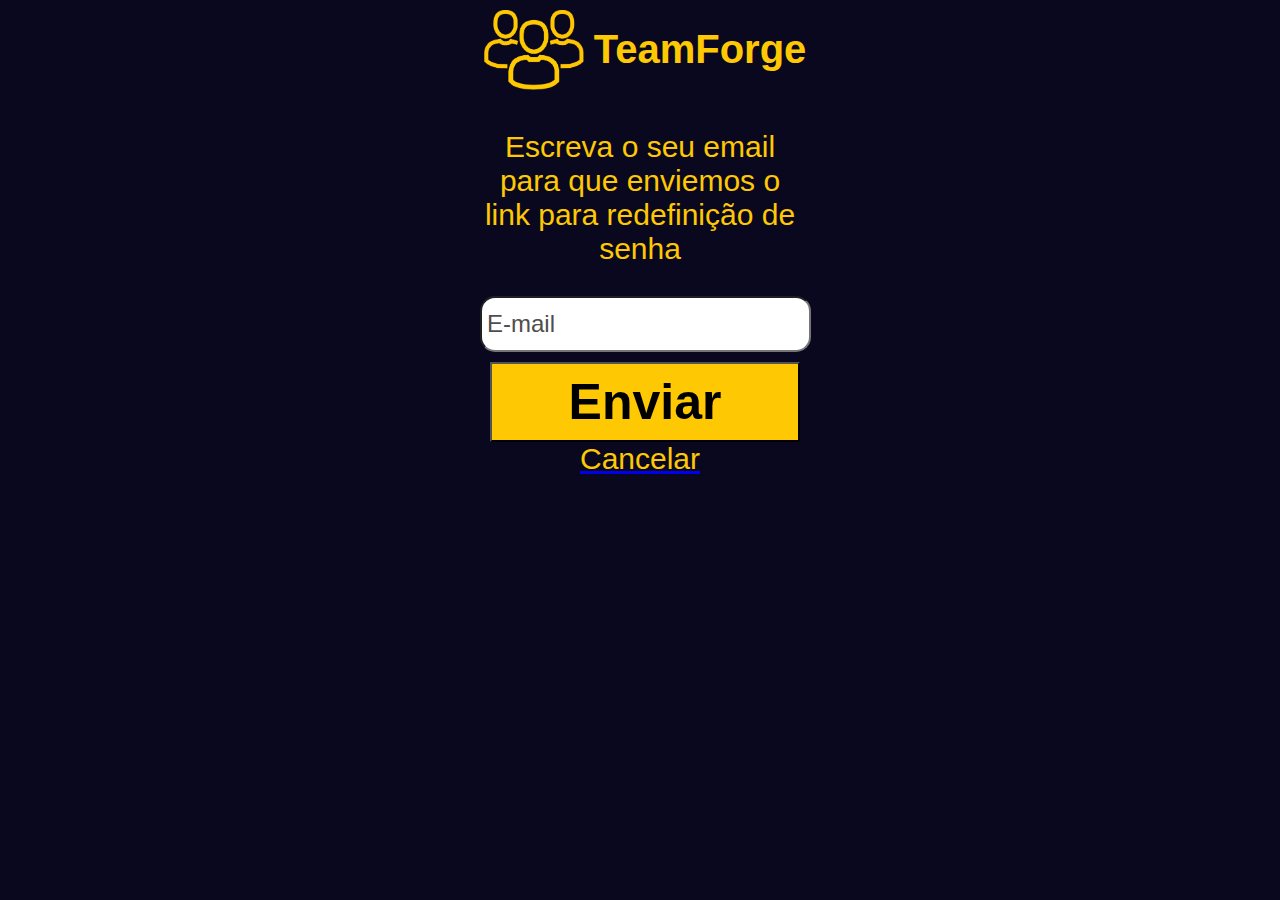
<file: esqueceuSuaSenha.html>
<!DOCTYPE html>
<html lang="pt-br">
<head>
    <meta charset="UTF-8">
    <meta name="viewport" content="width=device-width, initial-scale=1.0">
    <title>TeamForge</title>
    <link rel="stylesheet" href="styles/styleEsqueceuSenha.css">
</head>
<body>
    <header>
        <div class="containerLogo">
            <img src="assetsApp/logo.png" id="imgLogo" alt="logo TeamForge"/>
            <h1 id="escritaLogo">TeamForge</h1>
        </div>
    </header>
    <div id="ContainerRedefinicaoSenha">
        <div style="grid-area: vazio1;"></div>
        <div style="grid-area: corpo;">
            <p id="escritaEmailECodigo">Escreva o seu email para que enviemos o link para redefinição de senha</p>
            <input type="email" name="Email" id="inputEmail" placeholder="E-mail">
            <input type="button" value="Enviar" id="enviarEmail">
            <a href='./index.html'>
                <p id="cancelarAlteracaoSenha">Cancelar</p>
            </a>
        </div>
        <div style="grid-area: vazio2;"></div>
    </div>

</body>
</html>
</file>
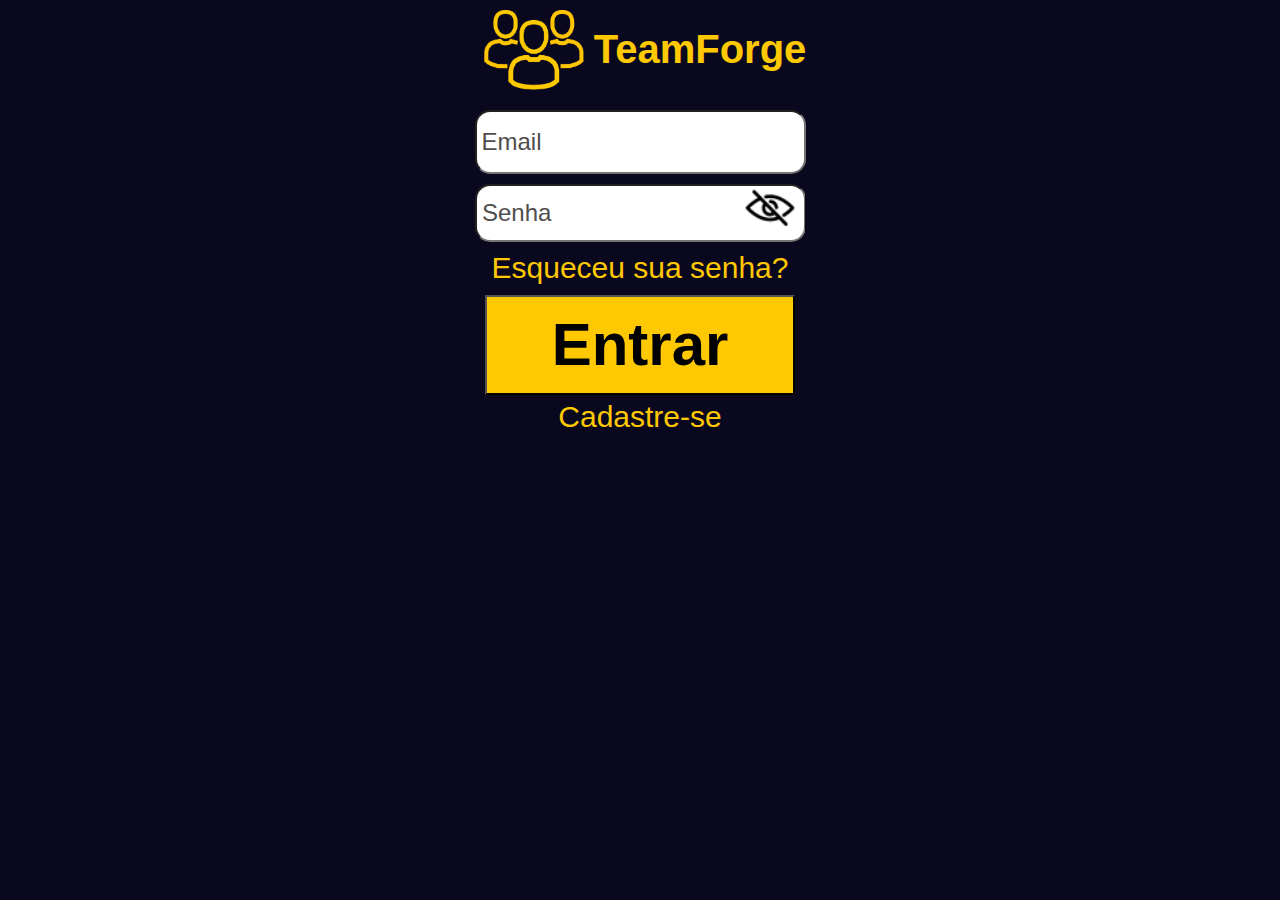
<file: login.html>
<!DOCTYPE html>
<html lang="en">
<head>
    <meta charset="UTF-8">
    <meta name="viewport" content="width=device-width, initial-scale=1.0">
    <title>Document</title>
    <link rel="stylesheet" href="styles/styleLogin.css">
</head>
<body>
    <header>
        <div class="containerLogo">
            <img src="./assets app/logo.png" id="imgLogo" alt="logo TeamForge"/>
            <h1 id="escritaLogo">TeamForge</h1>
        </div>
    </header>
    <div class="containerCorpoLogin">
        <input type="email" name="Email" id="emailUsuario" class="inputsUsuario" placeholder="Email"/>
        <div class="containerSenha">
            <input type="password" name="Senha" id="senhaUsuario" class="inputsUsuario" placeholder="Senha"/>
            <img src="assets app/olho cortado.png" alt="Senha escondida" id="imagemVisibilidadeSenha"/>
        </div>
        <a id="esqueceuSenha" type="button" href="./esqueceuSuaSenha.html">
            <p style="margin: 0;">Esqueceu sua senha?</p>
        </a>
        <input id="entrar" type="button" value="Entrar">
        <a id="cadastrese" href="./cadastro.html">
            <p style="margin: 0;">Cadastre-se</p>
        </a>
    </div>
</body>
</html>
</file>
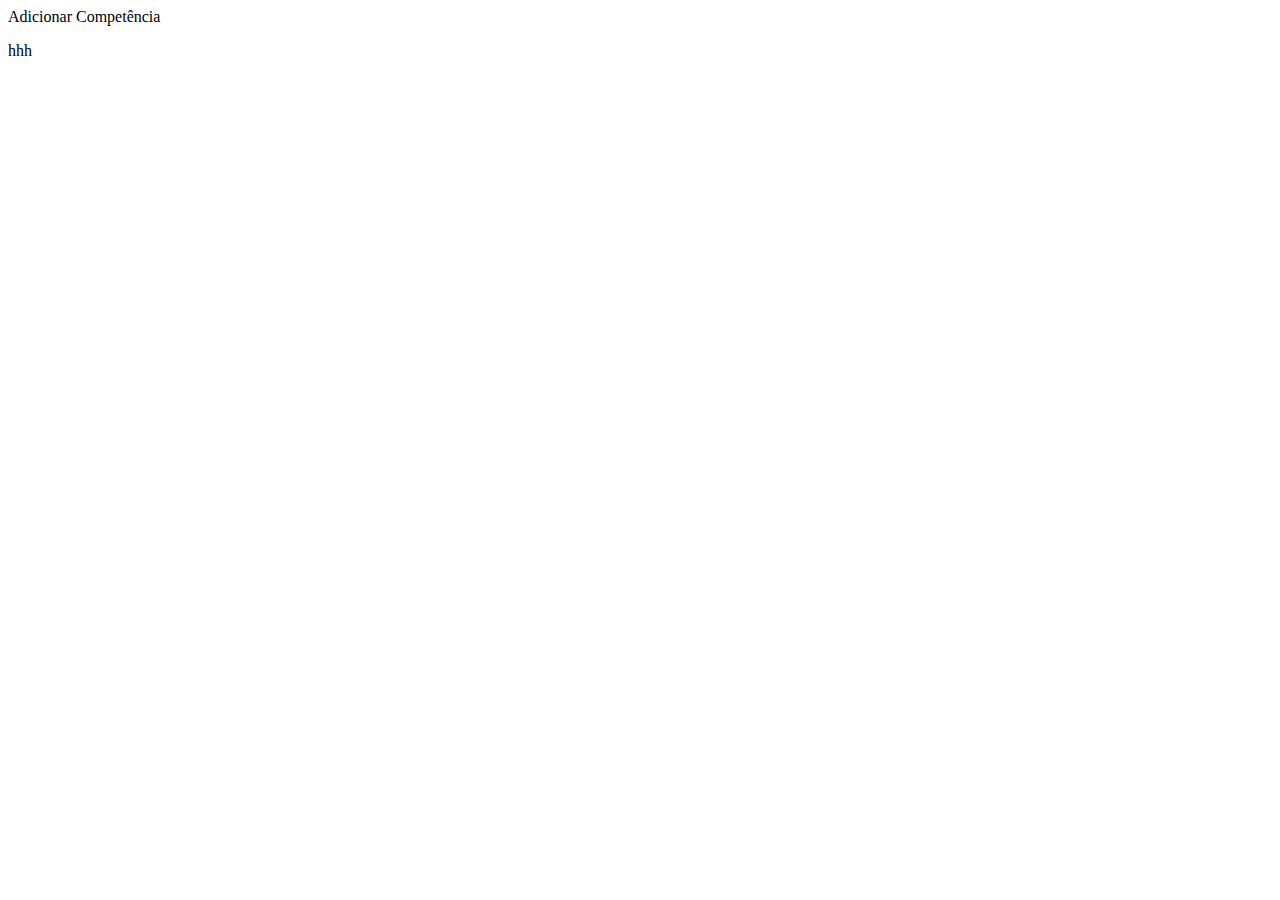
<file: teste.html>
<!DOCTYPE html>
<html lang="pt-BR">
<head>
    <meta charset="UTF-8">
    <meta name="viewport" content="width=device-width, initial-scale=1.0">
    <title>Inserir Input de Texto</title>
</head>
<body>
    <div id="adicionarCompetencia">Adicionar Competência</div>

    <script>
        // Função para inserir um novo input de texto antes do elemento com ID "adicionarCompetencia"
        function inserirInput() {
            // Cria um novo elemento input
            let novoInput = document.createElement("p");
            novoInput.innerHTML = "hhh";

            // Obtém o elemento de referência
            let referencia = document.getElementById("adicionarCompetencia");

            // Insere o novo input antes do elemento de referência
            referencia.appendChild(novoInput);
        }

        // Chama a função para inserir o input de texto
        inserirInput();
    </script>
</body>
</html>
</file>
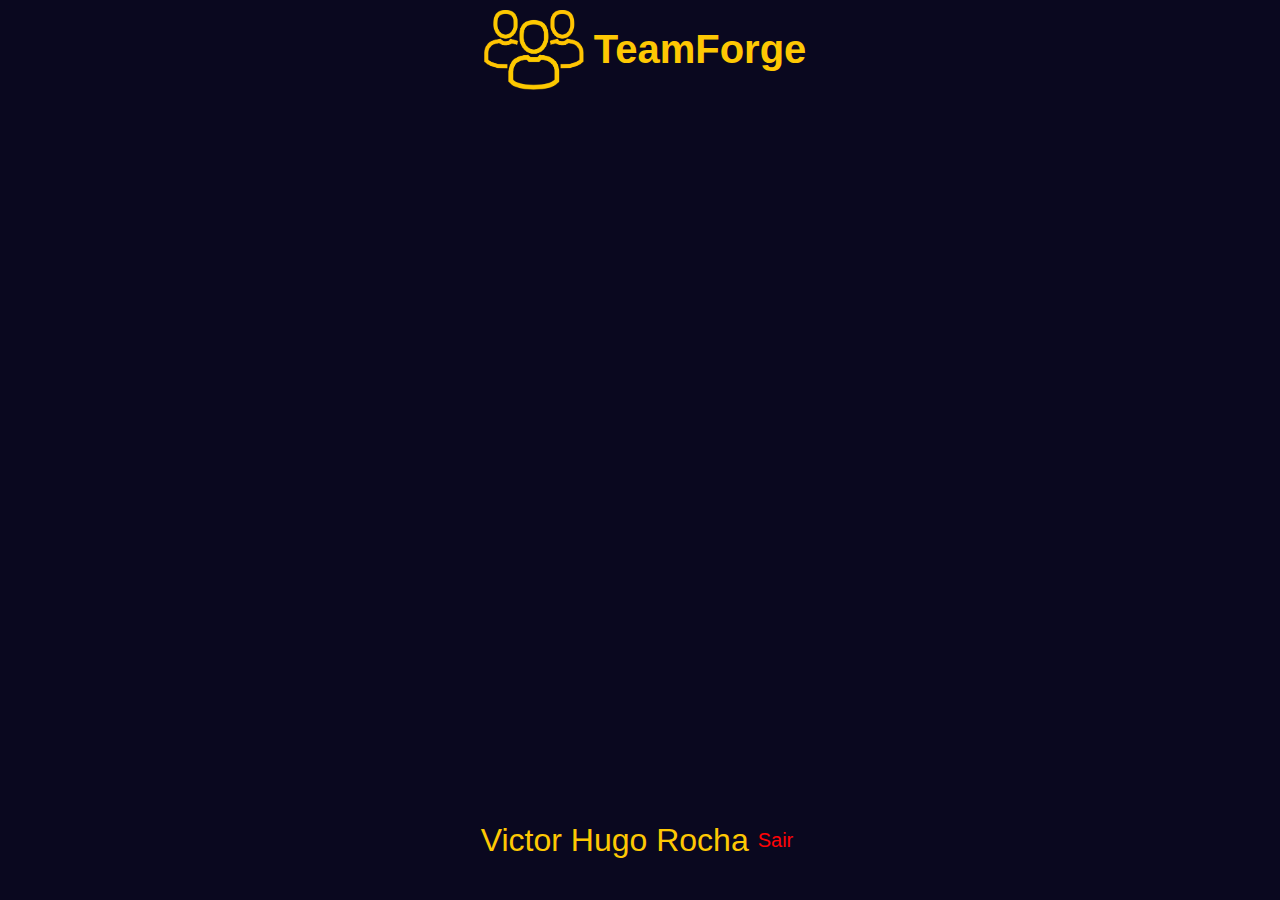
<file: visualizarProjeto.html>
<!DOCTYPE html>
<html lang="en">
<head>
    <meta charset="UTF-8">
    <meta name="viewport" content="width=device-width, initial-scale=1.0">
    <title>TeamForge</title>
    <script src="./codigos/scriptVisualizar.js" type="module" defer></script>
    <link rel="stylesheet" href="styles/styleVisualizar.css">
</head>
<body>
    <header>
        <div class="containerLogo">
            <img src="assetsApp/logo.png" id="imgLogo" alt="logo TeamForge"/>
            <h1 id="escritaLogo">TeamForge</h1>
        </div>
    </header>
    <div class="containerBody">

    </div>
    <footer>
        <div class="containerPerfil">
            <p class="nomePerfil">Victor Hugo Rocha</p>
            <button type="button" id="botaoLogout">Sair</button>
        </div>
    </footer>
</body>
</html>
</file>
<file: styles/styleEsqueceuSenha.css>
body {
    margin: 0;
    min-width: 360px;
    min-height: 570px;
    height: auto;
    background-color: #0A081F;
    font-family: 'inter', Arial, Helvetica, sans-serif;
}

header {
    margin: 0;
    display: flex;
    flex-flow: row;
    justify-content: center;
    align-items: center;

    background-color: #0A081F;
    color: #FEC803;
    min-width: 360px;
}

.containerLogo{
    display: flex;
    flex-flow: row;
    justify-content: center;
    align-items: center;
    margin: 0;
}

#imgLogo {
    max-width: 100px;
    width: auto;
    height: auto;
    margin: 10px;
}

#escritaLogo {
    font-size: 40px;
    margin: 0;
    display: flex;
    justify-content: center;
    align-items: center;
}

#ContainerRedefinicaoSenha {
    display: grid;
    grid-template-areas: "vazio1 corpo vazio2";
    grid-template-columns: auto 320px auto;
    width: 100%;
    color: #FEC803;
}

#escritaEmailECodigo {
    grid-area: corpo;

    text-align: center;

    font-size: 30px;
}

#inputEmail {
    grid-area: corpo;

    width: 320px;
    border-radius: 15px;
    height: 50px;

    font-size: 1.5em;
    padding-left: 5px;

    color: #0A081F;
}

::-webkit-input-placeholder {
    color: #504D4D;
 }

 :-moz-placeholder { /* Firefox 18- */
    color: #504D4D;
 }

 ::-moz-placeholder {  /* Firefox 19+ */
    color: #504D4D;
 }

 :-ms-input-placeholder {
    color: #504D4D;
 }

#enviarEmail {
    background-color: #FEC803;
    text-decoration: none;
    font-size: 50px;
    font-weight: bolder;
    min-width: 310px;
    height: 80px;
    margin: 10px;
    margin-bottom: 0;
}

#cancelarAlteracaoSenha {
    margin: 0;
    color: #FEC803;
    border: 0;
    font-size: 30px;
    text-decoration: none;
    margin-bottom: 20px;
    text-align: center;

}
</file>
<file: styles/styleLogin.css>
body {
    margin: 0;
    min-width: 360px;
    min-height: 570px;
    height: auto;
    background-color: #0A081F;
    font-family: 'inter', Arial, Helvetica, sans-serif;
}

header {
    margin: 0;
    display: flex;
    flex-flow: row;
    justify-content: center;
    align-items: center;

    background-color: #0A081F;
    color: #FEC803;
    min-width: 360px;
}

.containerLogo{
    display: flex;
    flex-flow: row;
    justify-content: center;
    align-items: center;
    margin: 0;
}

#imgLogo {
    max-width: 100px;
    width: auto;
    height: auto;
    margin: 10px;
}

#escritaLogo {
    font-size: 40px;
    margin: 0;
    display: flex;
    justify-content: center;
    align-items: center;
}

.containerCorpoLogin {
    display: flex;
    flex-flow: column;
    align-items: center;
}

.avisoSenha {
    display: none;
    margin-bottom: 0;
    font-size: 20px;
    color: #FF0305;
}

.containerSenha {
    width: 330px;
    height: 107px;
    display: flex;
    flex-flow: column;
    overflow: hidden;
}

.inputsUsuario {
    padding-left: 5px;
    margin: 0;
    width: 320px;
    height: 58px;
    border-radius: 15px;
    margin-top: 10px;
    font-size: 1.5em;
    color: black;
}

#senhaUsuario {
    width: 320px;
    height: 60px;
}

::-webkit-input-placeholder {
    color: #504D4D;
 }

 :-moz-placeholder { /* Firefox 18- */
    color: #504D4D;
 }

 ::-moz-placeholder {  /* Firefox 19+ */
    color: #504D4D;
 }

 :-ms-input-placeholder {
    color: #504D4D;
 }

#imagemVisibilidadeSenha {
    position: relative;
    right: -270px;
    top: -54px;
    width: 50px;
    height: 40px;
    cursor: pointer;
}

#esqueceuSenha {
    position: relative;
    top: -30px;
    font-size: 30px;
    background-color: #0A081F;
    color: #FEC803;
    text-decoration: none;
    border: 0;
}

#entrar {
    position: relative;
    top: -30px;
    background-color: #FEC803;
    font-size: 60px;
    font-weight: bolder;
    min-width: 310px;
    height: 100px;
    margin: 10px;
    cursor: pointer;

}

#cadastrese {
    position: relative;
    top: -35px;
    background-color: #0A081F;
    color: #FEC803;
    border: 0;
    font-size: 30px;
    text-decoration: none;
}
</file>
<file: styles/styleVisualizar.css>
body {
    margin: 0;
    min-width: 360px;
    min-height: 570px;
    height: auto;
    background-color: #0A081F;
    font-family: 'inter', Arial, Helvetica, sans-serif;
}

header {
    margin: 0;
    display: flex;
    flex-flow: row;
    justify-content: center;
    align-items: center;

    background-color: #0A081F;
    color: #FEC803;
    min-width: 360px;
}

.containerLogo{
    display: flex;
    flex-flow: row;
    justify-content: center;
    align-items: center;
    margin: 0;

}

#imgLogo {
    max-width: 100px;
    width: auto;
    height: auto;
    margin: 10px;
}

#escritaLogo {
    font-size: 40px;
    margin: 0;
    display: flex;
    justify-content: center;
    align-items: center;

}

.containerNovoProjeto {
    margin-top: 10px;
    width: 100%;
    display: flex;
    justify-content: center;
    align-items: center;
    color:black;
    text-decoration: none;
}

.botaoNvovoProjeto {
    margin: 10px 0;
    width: 200px;
    height: 50px;
    background-color: #39B045;
    display: flex;
    align-items: center;
    justify-content: center;
    box-shadow: 3px 3px 4px #39B045,
    -3px -3px 4px #39B045,
    -3px 3px 4px #39B045,
    3px -3px 4px #39B045;
    font-size: 60px;
    text-decoration: none;
}

.containerPerfil {
    width: 100%;
    height: 120px;
    position: absolute;
    bottom: 0;
    display: flex;
    justify-content: center;
    align-items: center;
    background-color: #0A081F;
    color: #FEC803;
    overflow: hidden;
}

#containerImagemPerfil {
    height: 100px;
    width: 100px;
    border-radius: 25px;
    overflow: hidden;

    display: flex;
    justify-content: center;
    align-items: center;
}

#ImagemPerfil {
    max-width: 130px;
    position: relative;
}

.nomePerfil {
    font-size: 2em;
}

#botaoLogout {
  background-color: #0a081f;
  color: #FF0305;
  border: 0;
  margin-left: 3px;
  font-size: 20px;
  right: 5px;
}
</file>
